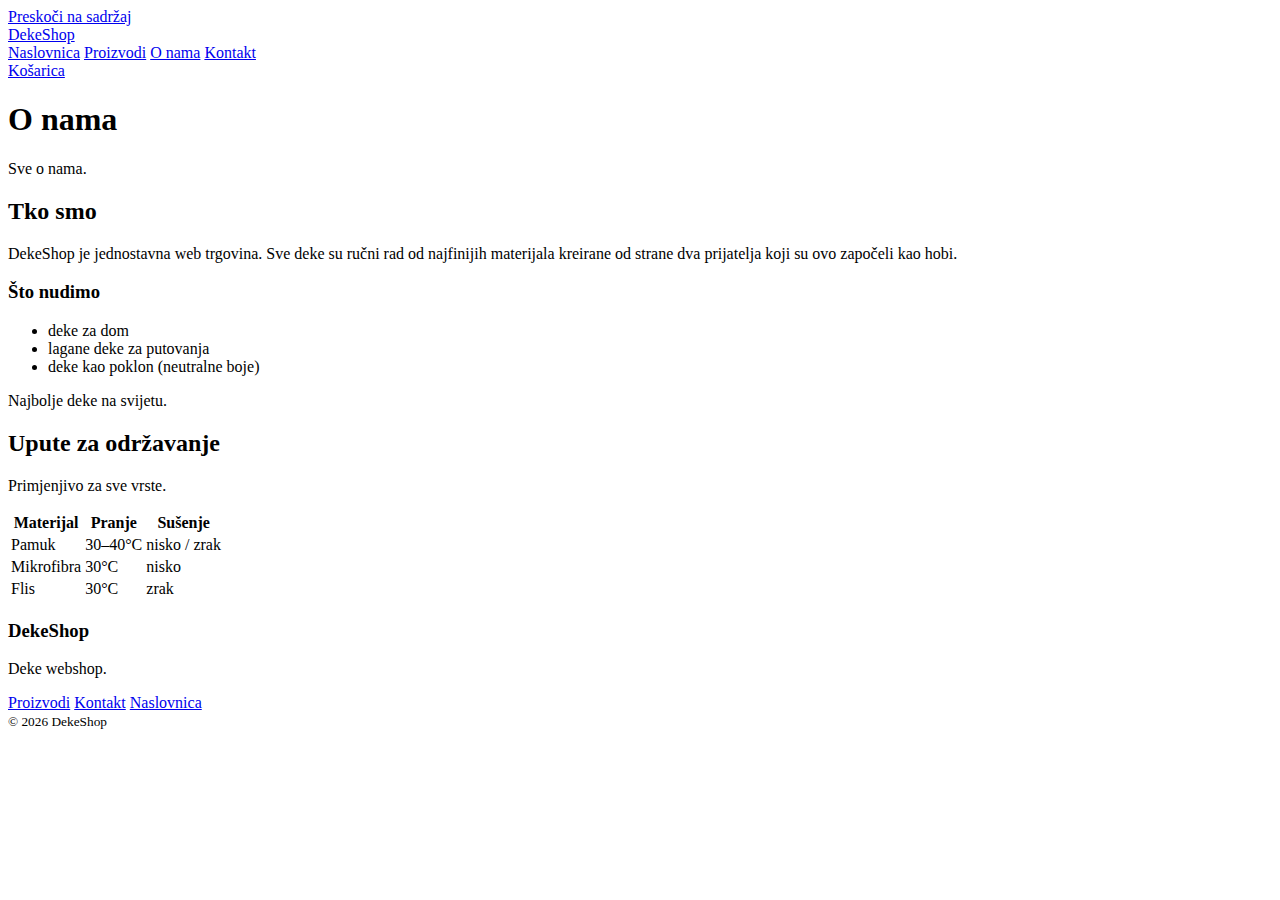
<file: about.html>
<!DOCTYPE html>
<html lang="hr">

<head>
    <meta charset="UTF-8" />
    <meta name="viewport" content="width=device-width, initial-scale=1.0" />
    <title>DekeShop | O nama</title>
    <link rel="stylesheet" href="css/styles.css" />
</head>

<body>

    <a class="skip-link" href="#main">Preskoči na sadržaj</a>

    <header class="site-header">
        <div class="container header-inner">
            <a class="logo" href="index.html">DekeShop</a>

            <nav class="nav">
                <a href="index.html">Naslovnica</a>
                <a href="products.html">Proizvodi</a>
                <a class="active" href="about.html">O nama</a>
                <a href="contact.html">Kontakt</a>
            </nav>

            <div class="header-actions">
                <a class="cart-link" href="products.html#cart" title="Košarica">Košarica</a>
            </div>
        </div>
    </header>

    <main id="main" class="section">
        <div class="container">
            <div class="section-head">
                <h1 class="h2">O nama</h1>
                <p class="muted">Sve o nama.</p>
            </div>

            <div class="two-col">
                <section class="card">
                    <h2 class="h3">Tko smo</h2>
                    <p>
                        DekeShop je jednostavna web trgovina.
                        Sve deke su ručni rad od najfinijih materijala kreirane od strane 
                        dva prijatelja koji su ovo započeli kao hobi.
                    </p>

                    <h3 class="h4">Što nudimo</h3>
                    <ul class="list">
                        <li>deke za dom</li>
                        <li>lagane deke za putovanja</li>
                        <li>deke kao poklon (neutralne boje)</li>
                    </ul>

                    <p class="muted">
                        Najbolje deke na svijetu.
                    </p>
                </section>

                <section class="card">
                    <h2 class="h3">Upute za održavanje</h2>
                    <p class="muted">Primjenjivo za sve vrste.</p>

                    <div class="table-wrap">
                        <table class="info-table">
                            <thead>
                                <tr>
                                    <th>Materijal</th>
                                    <th>Pranje</th>
                                    <th>Sušenje</th>
                                </tr>
                            </thead>
                            <tbody>
                                <tr>
                                    <td>Pamuk</td>
                                    <td>30–40°C</td>
                                    <td>nisko / zrak</td>
                                </tr>
                                <tr>
                                    <td>Mikrofibra</td>
                                    <td>30°C</td>
                                    <td>nisko</td>
                                </tr>
                                <tr>
                                    <td>Flis</td>
                                    <td>30°C</td>
                                    <td>zrak</td>
                                </tr>
                            </tbody>
                        </table>
                    </div>

                </section>
            </div>
        </div>
    </main>

    <footer class="site-footer">
        <div class="container footer-inner">
            <div>
                <h3 class="h4">DekeShop</h3>
                <p class="muted">Deke webshop.</p>
            </div>
            <div class="footer-links">
                <a href="products.html">Proizvodi</a>
                <a href="contact.html">Kontakt</a>
                <a href="index.html">Naslovnica</a>
            </div>
        </div>
        <div class="container footer-bottom">
            <small>© 2026 DekeShop</small>
        </div>
    </footer>

</body>

</html>
</file>
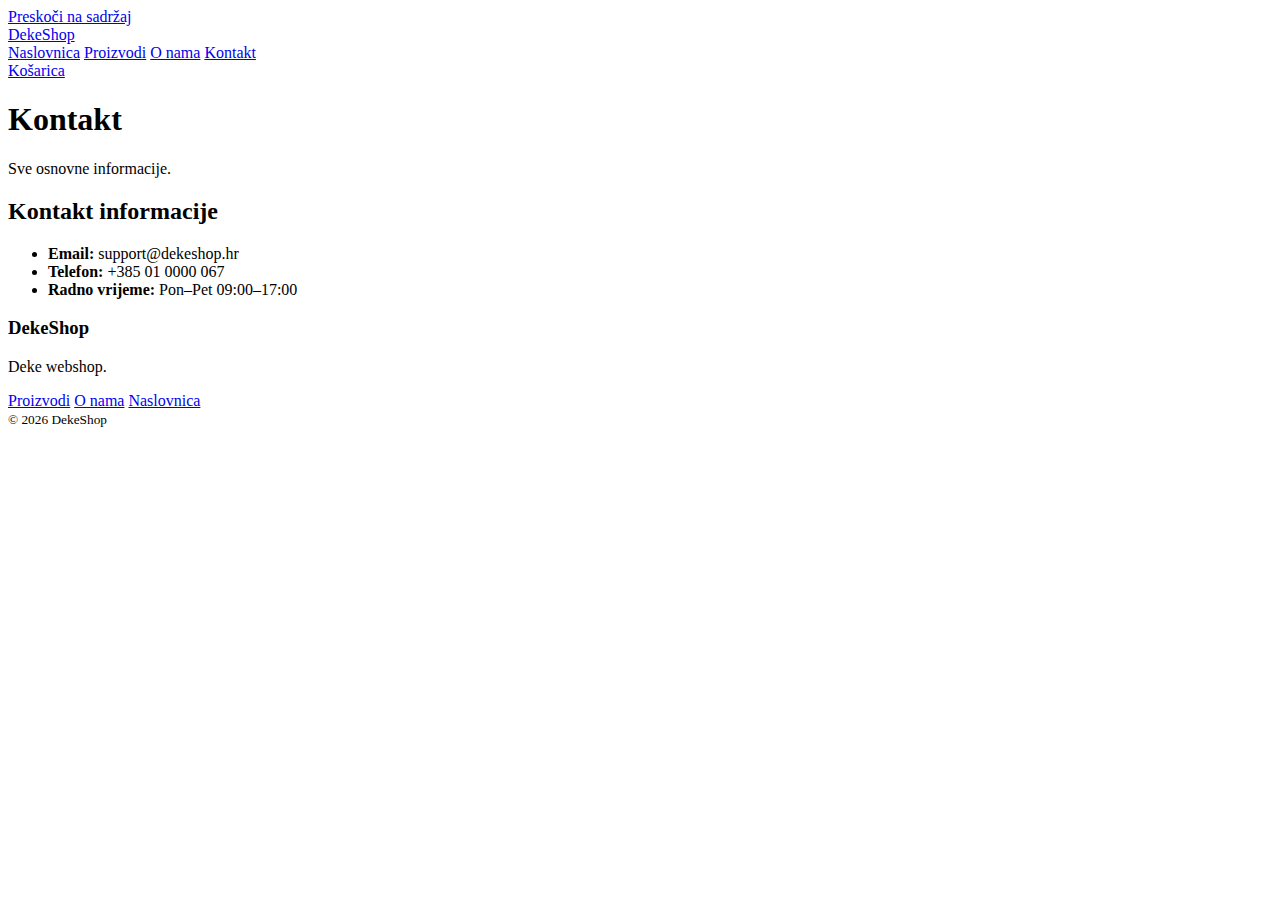
<file: contact.html>
<!DOCTYPE html>
<html lang="hr">

<head>
    <meta charset="UTF-8" />
    <meta name="viewport" content="width=device-width, initial-scale=1.0" />
    <title>DekeShop | Kontakt</title>
    <link rel="stylesheet" href="css/styles.css" />
</head>

<body>

    <a class="skip-link" href="#main">Preskoči na sadržaj</a>

    <header class="site-header">
        <div class="container header-inner">
            <a class="logo" href="index.html">DekeShop</a>

            <nav class="nav">
                <a href="index.html">Naslovnica</a>
                <a href="products.html">Proizvodi</a>
                <a href="about.html">O nama</a>
                <a class="active" href="contact.html">Kontakt</a>
            </nav>

            <div class="header-actions">
                <a class="cart-link" href="products.html#cart" title="Košarica">Košarica</a>
            </div>
        </div>
    </header>

    <main id="main" class="section">
        <div class="container">
            <div class="section-head">
                <h1 class="h2">Kontakt</h1>
                <p class="muted">Sve osnovne informacije.</p>
            </div>

           
                </section>

                <section class="card">
                    <h2 class="h3">Kontakt informacije</h2>
                    <ul class="list">
                        <li><strong>Email:</strong> support@dekeshop.hr</li>
                        <li><strong>Telefon:</strong> +385 01 0000 067</li>
                        <li><strong>Radno vrijeme:</strong> Pon–Pet 09:00–17:00</li>
                    </ul>
                </section>
            </div>
        </div>
    </main>

    <footer class="site-footer">
        <div class="container footer-inner">
            <div>
                <h3 class="h4">DekeShop</h3>
                <p class="muted">Deke webshop.</p>
            </div>
            <div class="footer-links">
                <a href="products.html">Proizvodi</a>
                <a href="about.html">O nama</a>
                <a href="index.html">Naslovnica</a>
            </div>
        </div>
        <div class="container footer-bottom">
            <small>© 2026 DekeShop</small>
        </div>
    </footer>

</body>

</html>
</file>
<file: css/styles.css>

</file>
